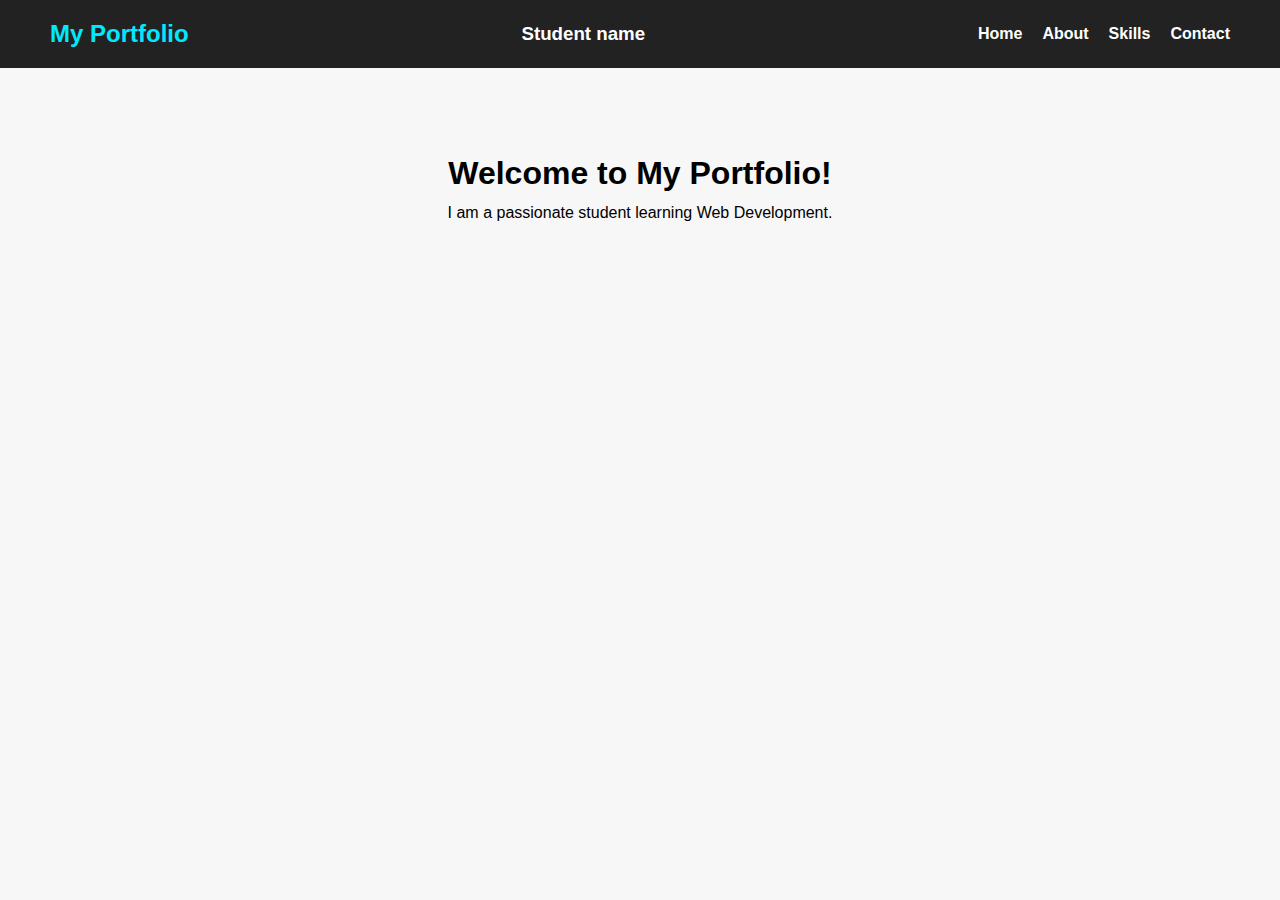
<file: index.html>
<!DOCTYPE html>
<html lang="en">
<head>
    <meta charset="UTF-8">
    <title>Student Portfolio - Home</title>
    <link rel="stylesheet" href="style.css">
</head>
<body>

<nav>
    <h2>My Portfolio</h2>
    <h3>Student name</h3>
    <ul>
        <li><a href="index.html">Home</a></li>
        <li><a href="about.html">About</a></li>
        <li><a href="skills.html">Skills</a></li>
        <li><a href="contact.html">Contact</a></li>
    </ul>
</nav>

<section class="home-section">
    <h1>Welcome to My Portfolio!</h1>
    <p>I am a passionate student learning Web Development.</p>
</section>

</body>
</html>
</file>
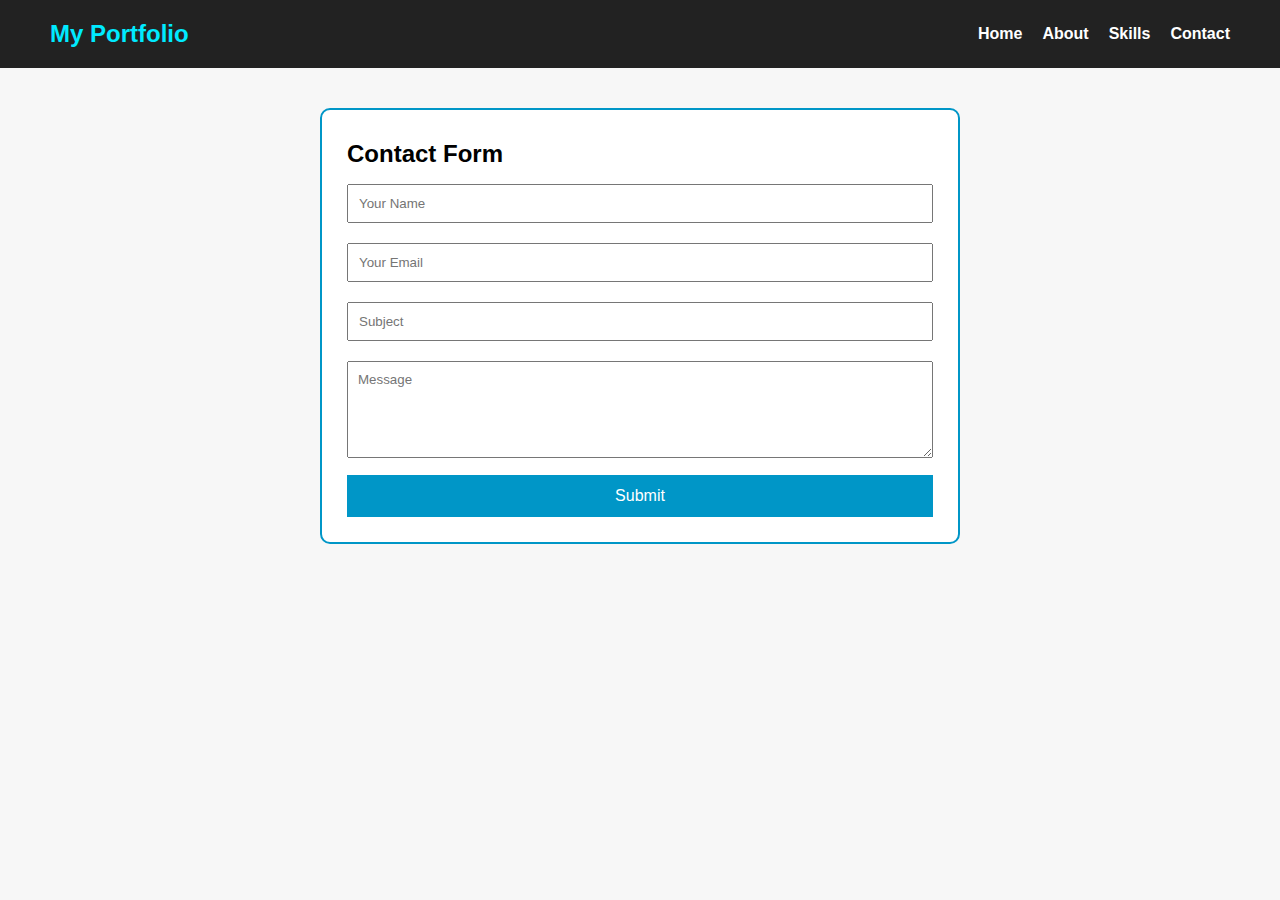
<file: contact.html>
<!DOCTYPE html>
<html lang="en">
<head>
    <meta charset="UTF-8">
    <title>Contact Me</title>
    <link rel="stylesheet" href="style.css">
</head>
<body>

<nav>
    <h2>My Portfolio</h2>
    <ul>
        <li><a href="index.html">Home</a></li>
        <li><a href="about.html">About</a></li>
        <li><a href="skills.html">Skills</a></li>
        <li><a href="contact.html">Contact</a></li>
    </ul>
</nav>

<form>
    <h2>Contact Form</h2>
    <input type="text" placeholder="Your Name">
    <input type="email" placeholder="Your Email">
    <input type="text" placeholder="Subject">
    <textarea rows="5" placeholder="Message"></textarea>
    <button type="submit">Submit</button>
</form>

</body>
</html>
</file>
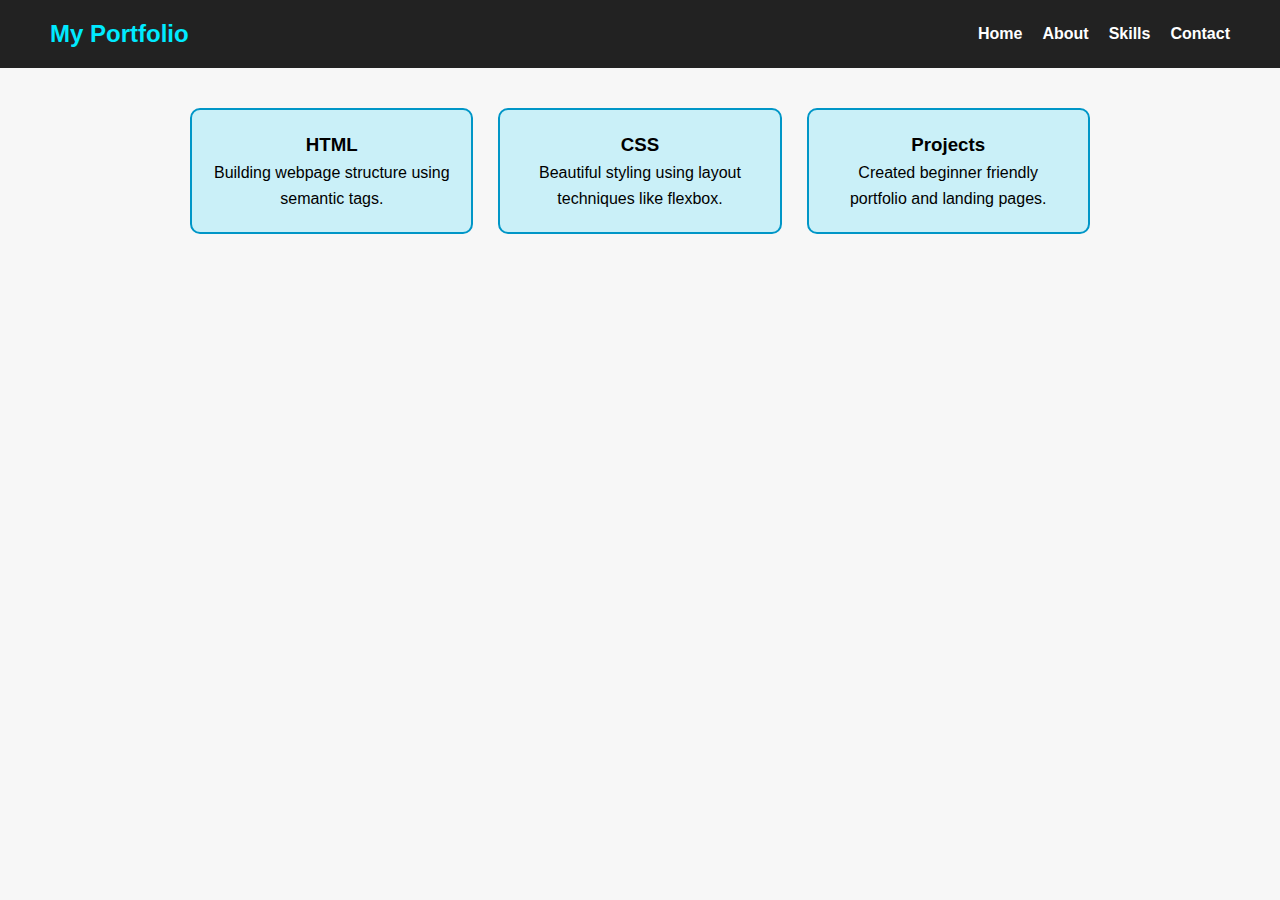
<file: skills.html>
<!DOCTYPE html>
<html lang="en">
<head>
    <meta charset="UTF-8">
    <title>Skills & Projects</title>
    <link rel="stylesheet" href="style.css">
</head>
<body>

<nav>
    <h2>My Portfolio</h2>
    <ul>
        <li><a href="index.html">Home</a></li>
        <li><a href="about.html">About</a></li>
        <li><a href="skills.html">Skills</a></li>
        <li><a href="contact.html">Contact</a></li>
    </ul>
</nav>

<div class="skills-container">
    <div class="skill-card">
        <h3>HTML</h3>
        <p>Building webpage structure using semantic tags.</p>
    </div>
    <div class="skill-card">
        <h3>CSS</h3>
        <p>Beautiful styling using layout techniques like flexbox.</p>
    </div>
    <div class="skill-card">
        <h3>Projects</h3>
        <p>Created beginner friendly portfolio and landing pages.</p>
    </div>
</div>

</body>
</html>
</file>
<file: style.css>
* {
    margin: 0;
    padding: 0;
    box-sizing: border-box;
    font-family: Arial, sans-serif;
}

body {
    background: #f7f7f7;
    line-height: 1.6;
}


nav {
    background: #222;
    color: #fff;
    display: flex;
    justify-content: space-between;
    align-items: center;
    padding: 15px 50px;
}

nav h2 {
    color: #00eaff;
}

nav ul {
    list-style: none;
    display: flex;
    gap: 20px;
}

nav ul li a {
    color: #fff;
    text-decoration: none;
    font-weight: bold;
}

nav ul li a:hover {
    color: #00eaff;
}


.home-section {
    text-align: center;
    padding: 80px;
}


.about-container {
    width: 80%;
    margin: auto;
    display: flex;
    align-items: center;
    gap: 30px;
    padding: 40px;
}

.about-container img {
    width: 200px;
    height: 200px;
    border-radius: 50%;
}


.skills-container {
    width: 80%;
    margin: auto;
    display: flex;
    gap: 25px;
    padding: 40px;
    justify-content: center;
}

.skill-card {
    width: 30%;
    padding: 20px;
    border: 2px solid #0096c7;
    background: #caf0f8;
    border-radius: 10px;
    text-align: center;
}


form {
    width: 50%;
    margin: 40px auto;
    background: #fff;
    padding: 25px;
    border-radius: 10px;
    border: 2px solid #0096c7;
}

form input, form textarea {
    width: 100%;
    padding: 10px;
    margin: 10px 0;
}

form button {
    width: 100%;
    padding: 12px;
    background: #0096c7;
    border: none;
    color: #fff;
    font-size: 16px;
    cursor: pointer;
}

form button:hover {
    background: #0077a8;
}
</file>
